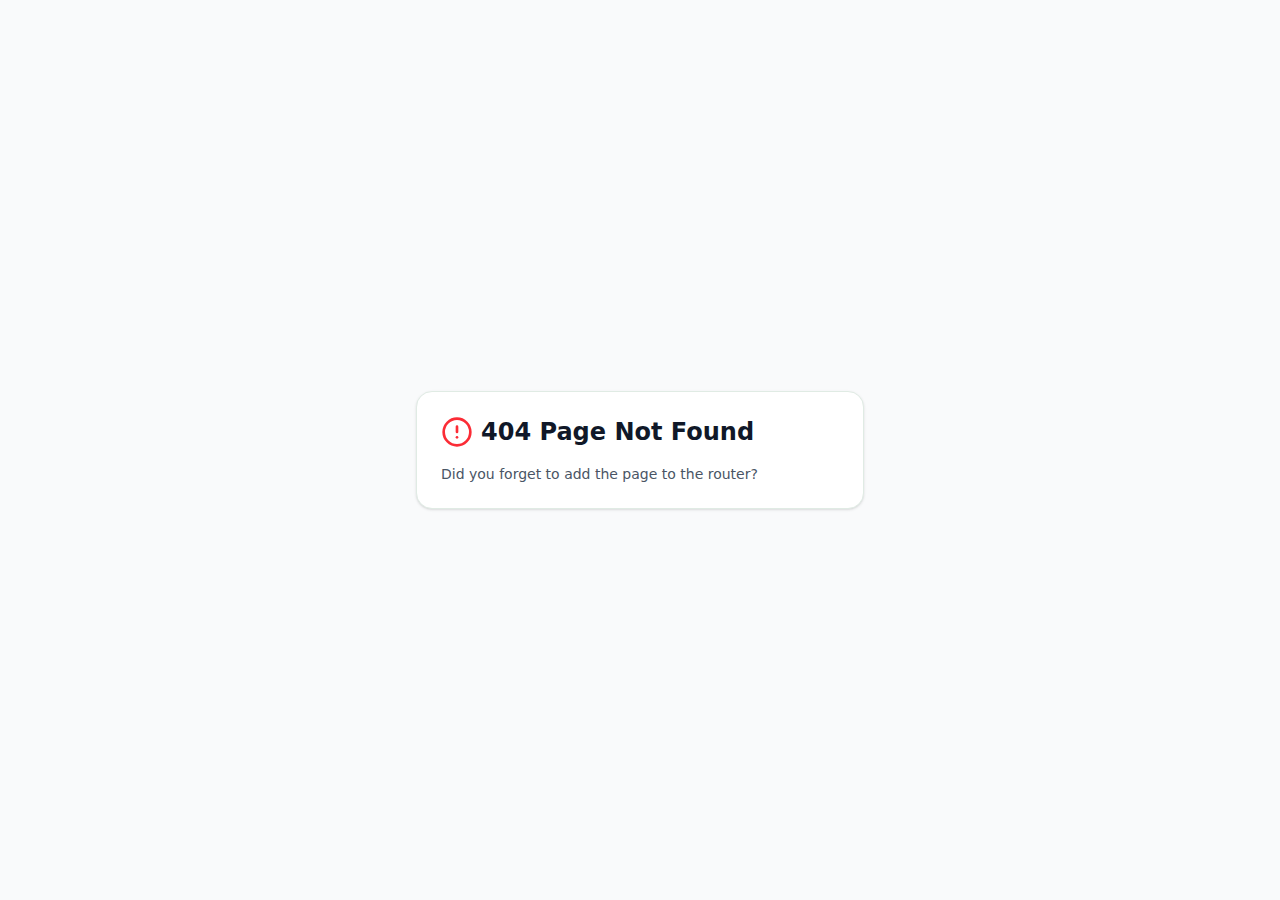
<file: contact.html>
<!DOCTYPE html>
<html lang="en">
  <head>
    <meta charset="UTF-8" />
    <meta name="viewport" content="width=device-width, initial-scale=1.0, maximum-scale=1" />

   
 <title>
    Website & Mobile App Development Company in Kerala | STS Technology
  </title>
        <meta
    name="description"
    content="STS Technology is a professional website and mobile app development company in Kerala. We build SEO-friendly websites, Android & iOS apps, and custom software solutions for businesses near you."
  />

      <!-- CANONICAL -->
  <link rel="canonical" href="https://ststechnology.linkpc.net/" />

  <!-- OPEN GRAPH -->
  <meta property="og:title" content="Website & Mobile App Development Company in Kerala | STS Technology" />
  <meta property="og:description" content="Professional website and mobile app development services in Kerala. Android, iOS, and custom software solutions for businesses." />
  <meta property="og:type" content="website" />
  <meta property="og:url" content="https://ststechnology.linkpc.net/" />
  <meta property="og:image" content="https://ststechnology.linkpc.net/opengraph.jpg" />

     <!-- TWITTER -->
  <meta name="twitter:card" content="summary_large_image" />
  <meta name="twitter:title" content="Website & Mobile App Development Company in Kerala | STS Technology" />
  <meta name="twitter:description" content="Looking for a website or mobile app developer near you? STS Technology delivers professional IT solutions in Kerala." />
  <meta name="twitter:image" content="https://ststechnology.linkpc.net/opengraph.jpg" />

    <link rel="icon" type="image/png" href="/favicon.png" />
    <link rel="preconnect" href="https://fonts.googleapis.com">
    <link rel="preconnect" href="https://fonts.gstatic.com" crossorigin>


    <link href="https://fonts.googleapis.com/css2?family=Architects+Daughter&family=DM+Sans:ital,opsz,wght@0,9..40,100..1000;1,9..40,100..1000&family=Fira+Code:wght@300..700&family=Geist+Mono:wght@100..900&family=Geist:wght@100..900&family=IBM+Plex+Mono:ital,wght@0,100;0,200;0,300;0,400;0,500;0,600;0,700;1,100;1,200;1,300;1,400;1,500;1,600;1,700&family=IBM+Plex+Sans:ital,wght@0,100..700;1,100..700&family=Inter:ital,opsz,wght@0,14..32,100..900;1,14..32,100..900&family=JetBrains+Mono:ital,wght@0,100..800;1,100..800&family=Libre+Baskerville:ital,wght@0,400;0,700;1,400&family=Lora:ital,wght@0,400..700;1,400..700&family=Merriweather:ital,opsz,wght@0,18..144,300..900;1,18..144,300..900&family=Montserrat:ital,wght@0,100..900;1,100..900&family=Open+Sans:ital,wght@0,300..800;1,300..800&family=Outfit:wght@100..900&family=Oxanium:wght@200..800&family=Playfair+Display:ital,wght@0,400..900;1,400..900&family=Plus+Jakarta+Sans:ital,wght@0,200..800;1,200..800&family=Poppins:ital,wght@0,100;0,200;0,300;0,400;0,500;0,600;0,700;0,800;0,900;1,100;1,200;1,300;1,400;1,500;1,600;1,700;1,800;1,900&family=Roboto+Mono:ital,wght@0,100..700;1,100..700&family=Roboto:ital,wght@0,100..900;1,100..900&family=Source+Code+Pro:ital,wght@0,200..900;1,200..900&family=Source+Serif+4:ital,opsz,wght@0,8..60,200..900;1,8..60,200..900&family=Space+Grotesk:wght@300..700&family=Space+Mono:ital,wght@0,400;0,700;1,400;1,700&display=swap" rel="stylesheet">
    <script type="module" crossorigin src="/contact/index-Dt0s4-If.js"></script>
    <link rel="stylesheet" crossorigin href="/contact/index-zQw_VQnY.css">
  </head>
  <body>
    <div id="root"></div>
  </body>
</html>

<script>
  (function () {
    const redirect = sessionStorage.redirect;
    delete sessionStorage.redirect;
    if (redirect && redirect !== "/") {
      history.replaceState(null, null, redirect);
    }
  })();
</script>
</file>
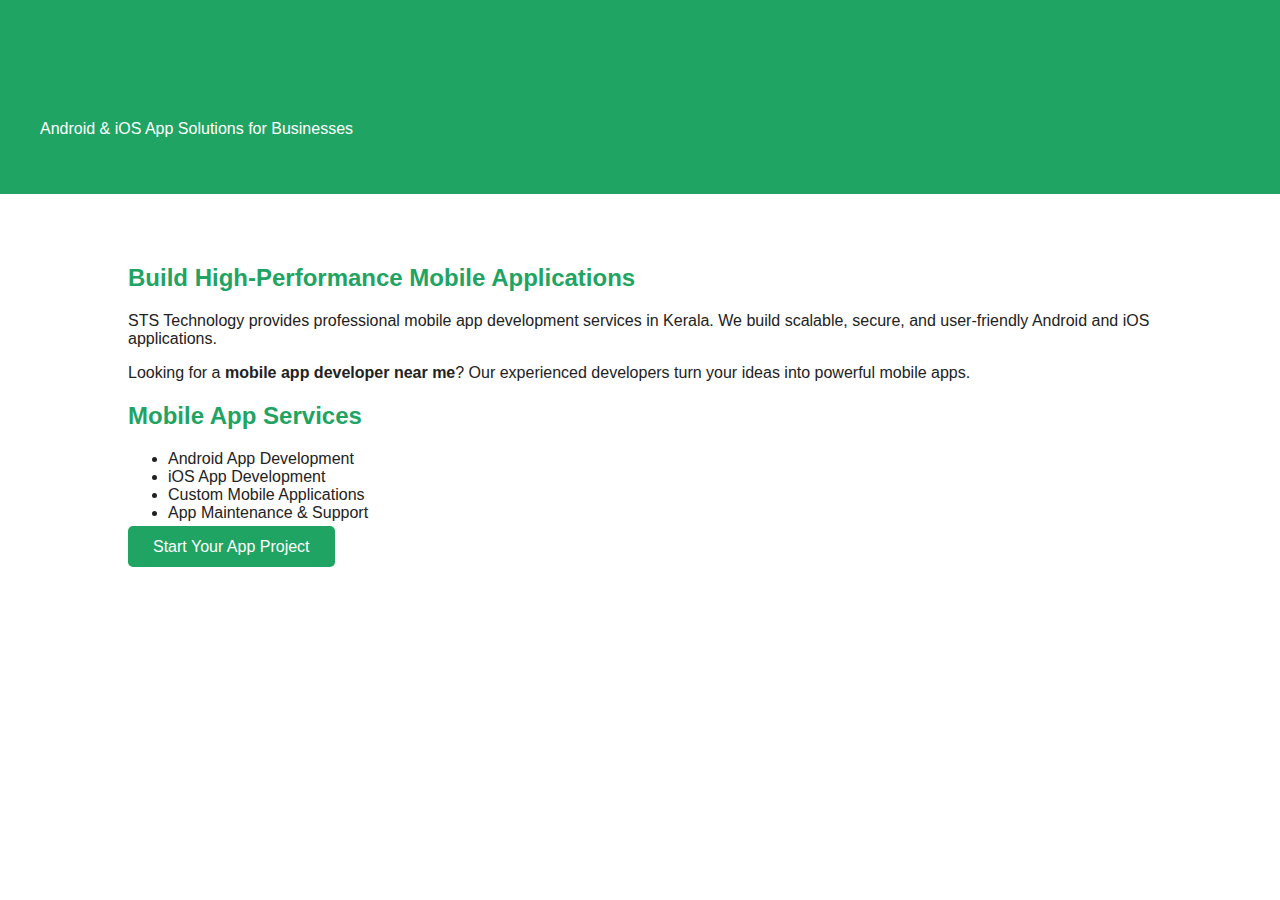
<file: mobile-app-development.html>
<!DOCTYPE html>
<html lang="en">
<head>
  <meta charset="UTF-8">
  <title>Mobile App Development Company in Kerala | STS Technology</title>
  <meta name="description" content="STS Technology is a mobile app development company in Kerala offering Android and iOS app development services for businesses near you.">
  <meta name="viewport" content="width=device-width, initial-scale=1.0">
  <link rel="canonical" href="https://ststechnology.linkpc.net/mobile-app-development.html">
  <style>
    body { font-family: Arial, sans-serif; margin:0; color:#222; }
    header { background:#1fa463; padding:40px; color:#fff; }
    section { padding:50px 10%; }
    h1,h2 { color:#1fa463; }
    .btn { background:#1fa463; color:#fff; padding:12px 25px; text-decoration:none; border-radius:5px; }
  </style>
</head>

<body>

<header>
  <h1>Mobile App Development Company in Kerala</h1>
  <p>Android & iOS App Solutions for Businesses</p>
</header>

<section>
  <h2>Build High-Performance Mobile Applications</h2>
  <p>
    STS Technology provides professional mobile app development services
    in Kerala. We build scalable, secure, and user-friendly Android and
    iOS applications.
  </p>

  <p>
    Looking for a <strong>mobile app developer near me</strong>?
    Our experienced developers turn your ideas into powerful mobile apps.
  </p>

  <h2>Mobile App Services</h2>
  <ul>
    <li>Android App Development</li>
    <li>iOS App Development</li>
    <li>Custom Mobile Applications</li>
    <li>App Maintenance & Support</li>
  </ul>

  <a href="/contact" class="btn">Start Your App Project</a>
</section>

</body>
</html>
</file>
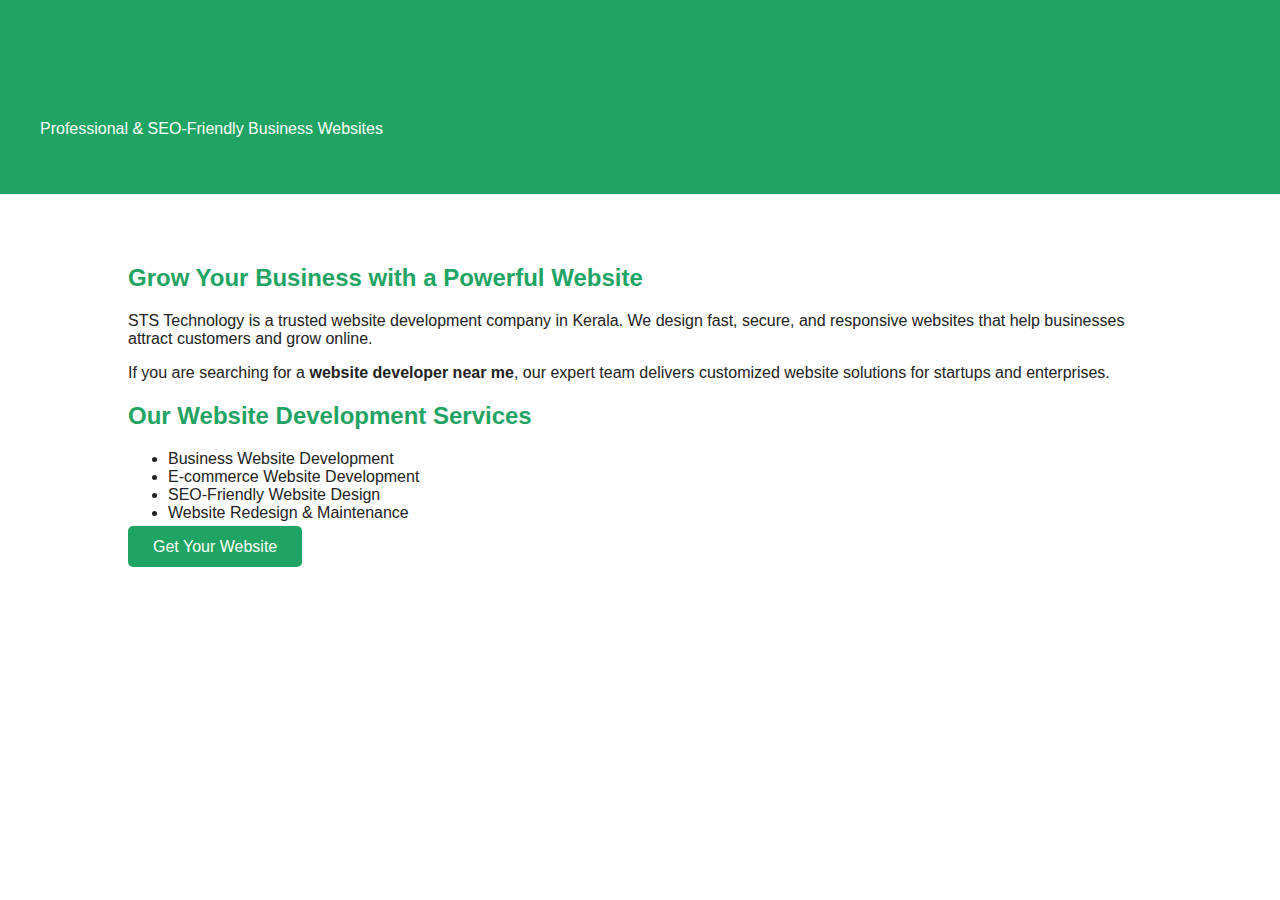
<file: website-development.html>
<!DOCTYPE html>
<html lang="en">
<head>
  <meta charset="UTF-8">
  <title>Website Development Company in Kerala | STS Technology</title>
  <meta name="description" content="STS Technology is a professional website development company in Kerala offering fast, secure, and SEO-friendly websites for businesses near you.">
  <meta name="viewport" content="width=device-width, initial-scale=1.0">
  <link rel="canonical" href="https://ststechnology.linkpc.net/website-development.html">
  <style>
    body { font-family: Arial, sans-serif; margin:0; color:#222; }
    header { background:#1fa463; padding:40px; color:#fff; }
    section { padding:50px 10%; }
    h1,h2 { color:#1fa463; }
    .btn { background:#1fa463; color:#fff; padding:12px 25px; text-decoration:none; border-radius:5px; }
  </style>
</head>

<body>

<header>
  <h1>Website Development Company in Kerala</h1>
  <p>Professional & SEO-Friendly Business Websites</p>
</header>

<section>
  <h2>Grow Your Business with a Powerful Website</h2>
  <p>
    STS Technology is a trusted website development company in Kerala.
    We design fast, secure, and responsive websites that help businesses
    attract customers and grow online.
  </p>

  <p>
    If you are searching for a <strong>website developer near me</strong>,
    our expert team delivers customized website solutions for startups
    and enterprises.
  </p>

  <h2>Our Website Development Services</h2>
  <ul>
    <li>Business Website Development</li>
    <li>E-commerce Website Development</li>
    <li>SEO-Friendly Website Design</li>
    <li>Website Redesign & Maintenance</li>
  </ul>

  <a href="/contact.html" class="btn">Get Your Website</a>
</section>

</body>
</html>
</file>
